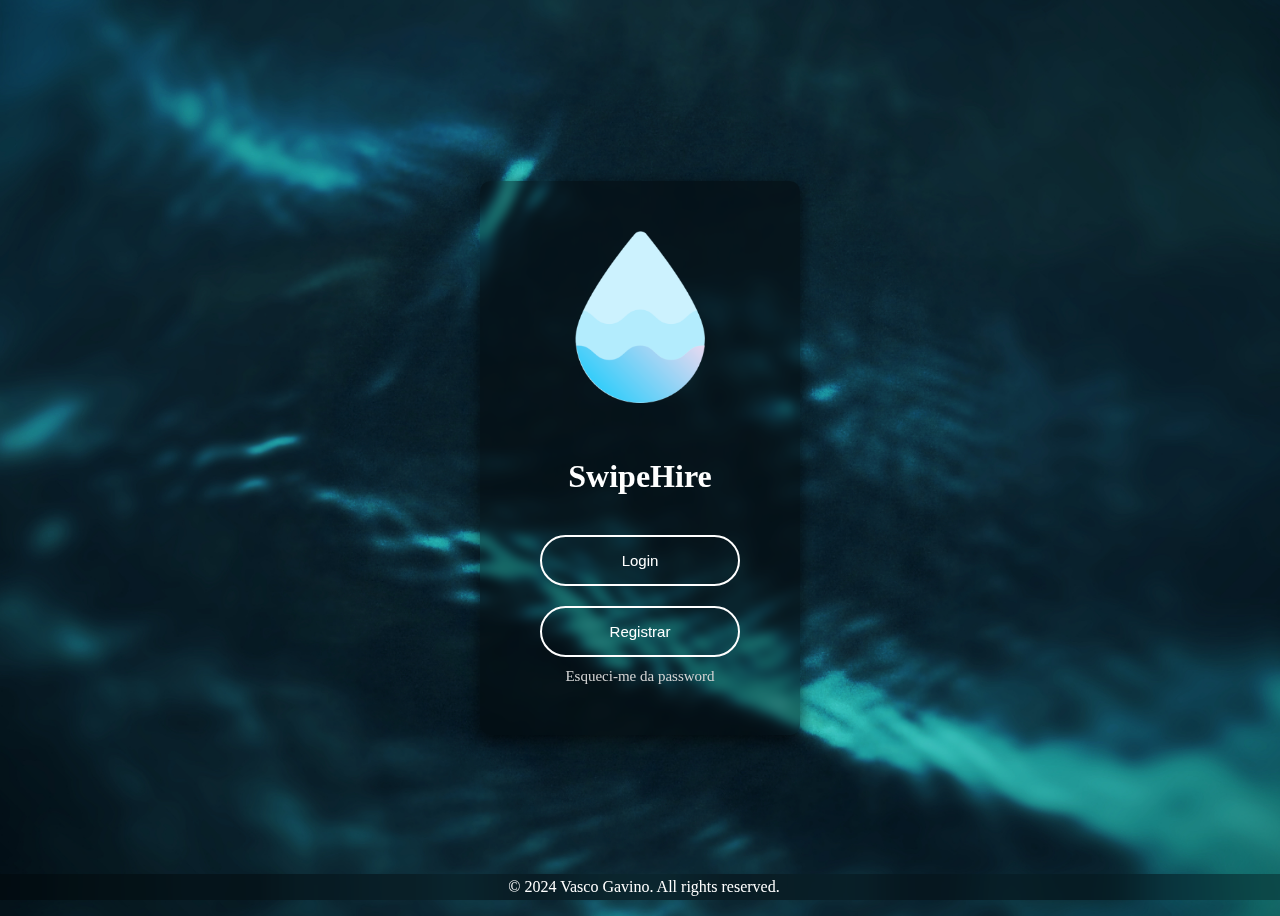
<file: index.html>
<!DOCTYPE html>
<html lang="pt">
  <head>
    <meta charset="UTF-8" />
    <meta name="viewport" content="width=device-width, initial-scale=1.0" />
    <link rel="stylesheet" href="./style/styling.css" />
    <title>Sistema de login</title>
  </head>

  <body>
    <div class="content">
      <div class="box2">
        <div class="logoconteiner">
        <img src="./assets/images/Logo.png" class="logo" />
        </div>
        <h1 id="webtittle">SwipeHire</h1>
        <a href="./login.html"
          ><button class="buttons" role="button" id="buttonsid"><span>Login</span></button>
        </a>
        <br/>
        <a href="./register.html">
            <button class="buttons" role="button" id="buttonsid">
                <span>Registrar</span>
            </button>
        </a>
        <br/>
        <a href="./recoverpassword.html" id="forgotpasword">
          <h7>Esqueci-me da password</h7>
        </a>
      </div>
    </div>
    <footer>© 2024 Vasco Gavino. All rights reserved.</footer>
  </body>
</html>
</file>
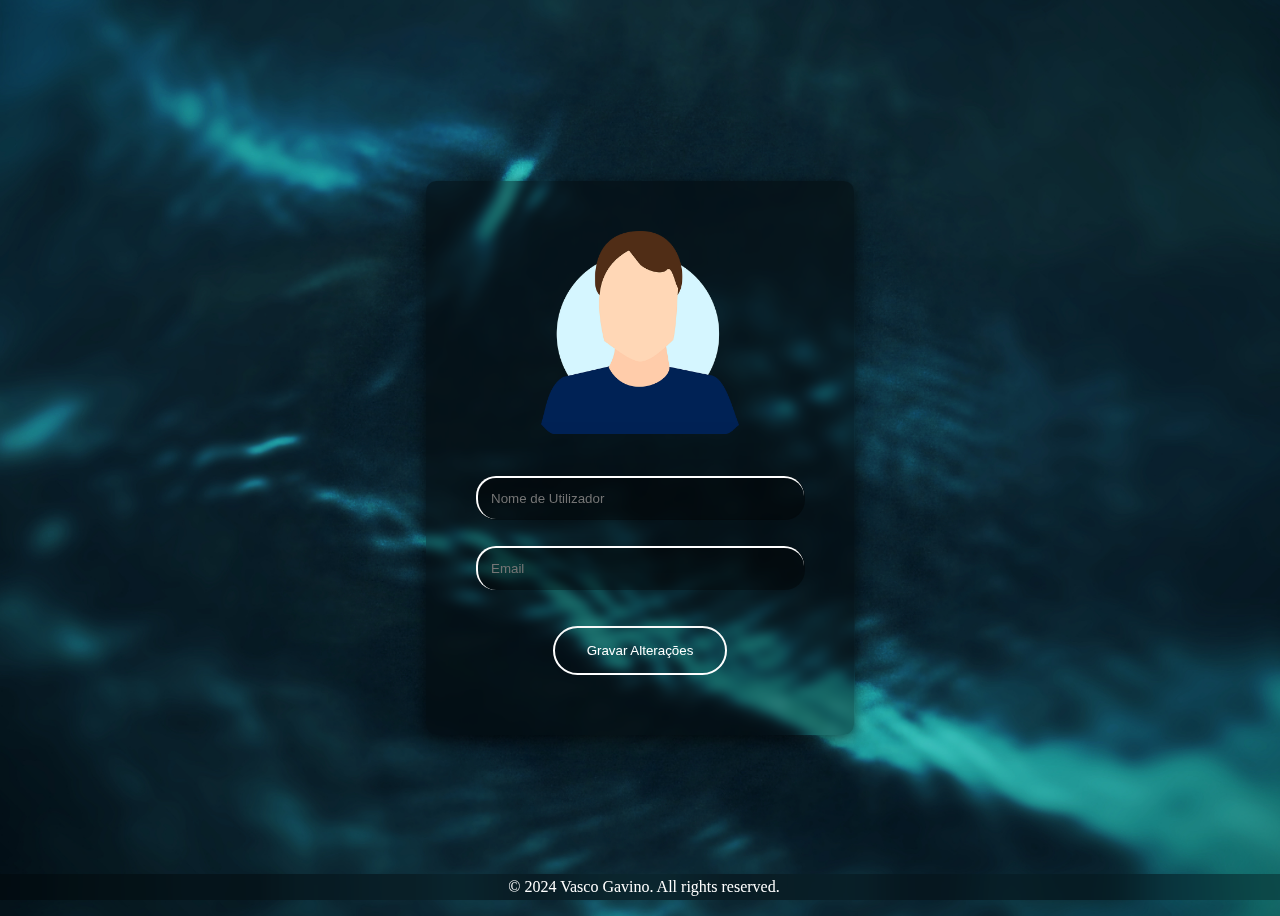
<file: editprofile.html>
<!DOCTYPE html>
<html lang="pt">
  <head>
    <meta charset="UTF-8" />
    <meta name="viewport" content="width=device-width, initial-scale=1.0" />
    <link rel="stylesheet" href="./style/styling.css" />
    <title>SwipeHire</title>
  </head>

  <body>
    <div class="content">
      <div class="box2">
        <a href="./tasks.html">
            <img src="./assets/images/ProfilePictureDefault.png" id="profpicedit" />
            <br>
        </a>
        <br/>
        <form id="formuseredit">
          <input class="logininputs" placeholder="Nome de Utilizador" required/>
          <br/>
          <input class="logininputs" placeholder="Email" type="email" required/>
          <br/>
            <button class="buttons" id="login" role="button" id="buttonsid" type="submit" formaction="./tasks.html">
              <span>Gravar Alterações</span>
            </button>
      </form>
      </div>
    </div>
    <footer>© 2024 Vasco Gavino. All rights reserved.</footer>
  </body>
</html>
</file>
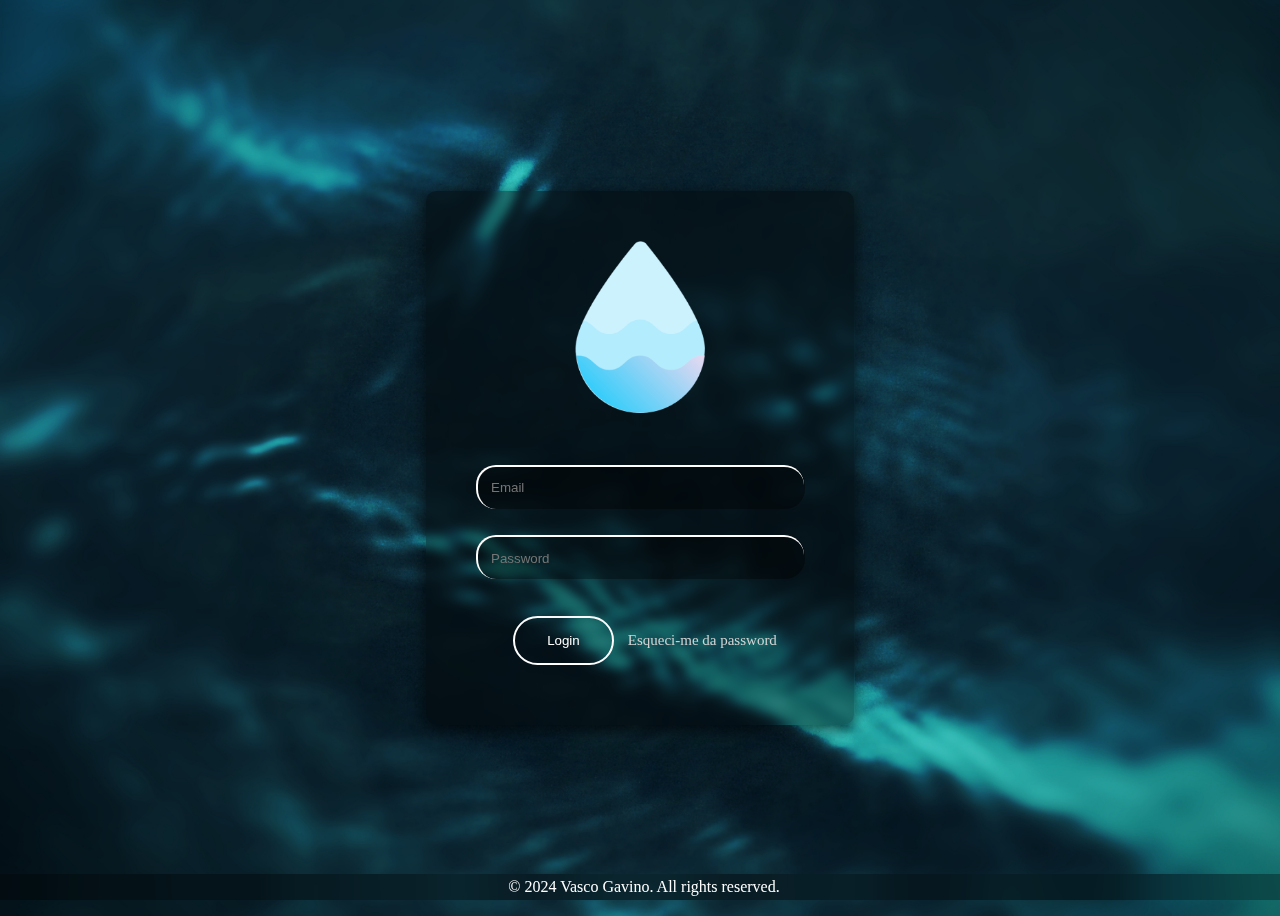
<file: login.html>
<!DOCTYPE html>
<html lang="pt">
  <head>
    <meta charset="UTF-8" />
    <meta name="viewport" content="width=device-width, initial-scale=1.0" />
    <link rel="stylesheet" href="./style/styling.css" />
    <title>SwipeHire</title>
  </head>

  <body>
    <div class="content">
      <div class="box2">
        <a href="./index.html">
          <div class="logoconteiner">
            <img src="./assets/images/Logo.png" class="logo" />
            <div class="overlay">
              <div class="text">Retornar</div>
            </div>
          </div>
        </a>
        <br />
        <form>
          <input class="logininputs" type="email" placeholder="Email" required/>
          <br />
          <input
            class="logininputs"
            placeholder="Password"
            type="password"
            minlength="8"
            required
          />
          <br />
            <button class="buttons" id="login" role="button" id="buttonsid" type="submit" formaction="./tasks.html">
              <span>Login</span>
            </button>
          <a href="./recoverpassword.html" id="forgotpasword" id="buttonsid">
            <h7>Esqueci-me da password</h7>
          </a>
      </form>
      </div>
    </div>
    <footer>© 2024 Vasco Gavino. All rights reserved.</footer>
  </body>
</html>
</file>
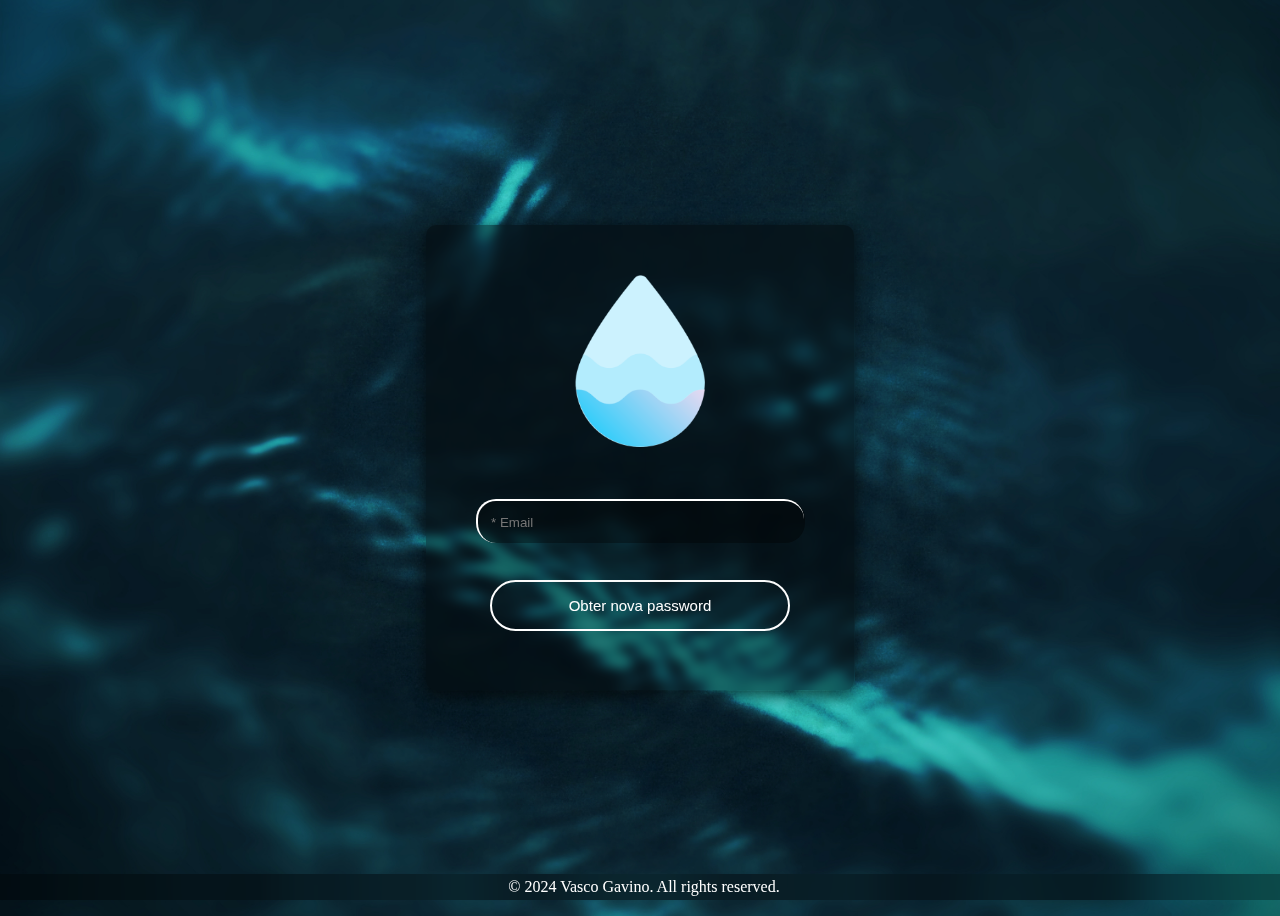
<file: recoverpassword.html>
<!DOCTYPE html>
<html lang="pt">
  <head>
    <meta charset="UTF-8" />
    <meta name="viewport" content="width=device-width, initial-scale=1.0" />
    <link rel="stylesheet" href="./style/styling.css" />
    <title>SwipeHire</title>
  </head>

  <body>
    <div class="content">
      <div class="box2">
        <a href="./index.html">
          <div class="logoconteiner">
            <img src="./assets/images/Logo.png" class="logo" />
            <div class="overlay">
              <div class="text">Retornar</div>
            </div>
          </div>
        </a>
        <br/>
        <form>
          <input
            class="logininputs"
            placeholder="* Email"
            type="email"
            required
          />
          <br/>
          <a href="./recoverpassword.html">
              <button class="btnrecuperar" role="button">
                  <span>Obter nova password</span>
              </button>
          </a>
      </form>
      </div>
    </div>

    <footer>© 2024 Vasco Gavino. All rights reserved.</footer>
  </body>
</html>
</file>
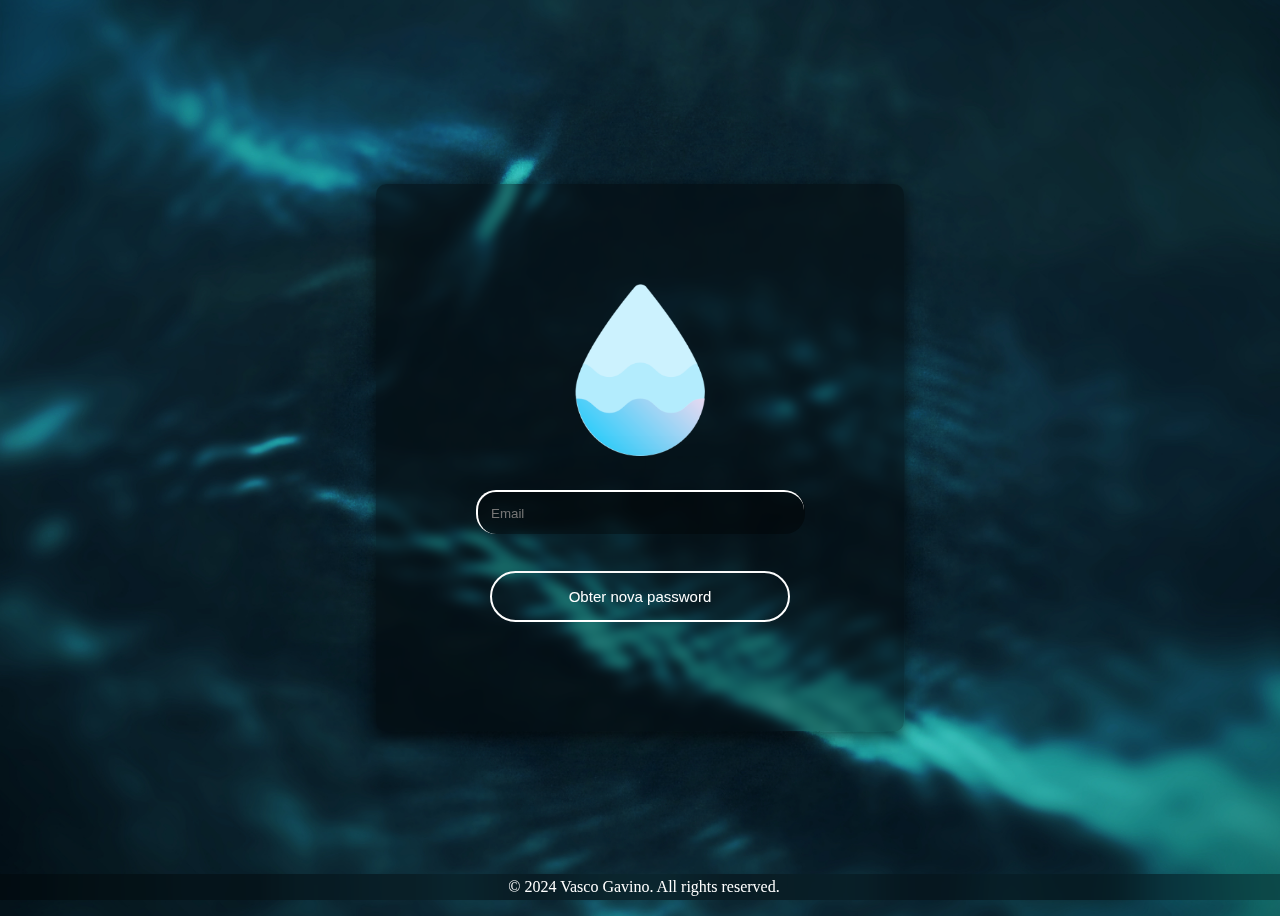
<file: recuperarpassword.html>
<!DOCTYPE html>
<html lang="pt">
    <head>
        <meta charset="UTF-8">
        <meta name="viewport" content="width=device-width, initial-scale=1.0">
        <link rel="stylesheet" href="./styling.css">
        <title>SwipeHire</title>
    </head>

    <body>
        <div class="conteudo">
            <div class="caixalogin">
                <a href="./index.html"><img src="./Logo.png" id="logotipo"></a><br>
                <input class="logininputs" placeholder="Email" type="email" minlength="8"><br>       
                <a href="./recuperarpassword.html"><button class="btnrecuperar" role="button"><span>Obter nova password</span></button></a>
            </div>
        </div>    
        
        <footer>
            © 2024 Vasco Gavino. All rights reserved.
        </footer>
    </body>


</html>
</file>
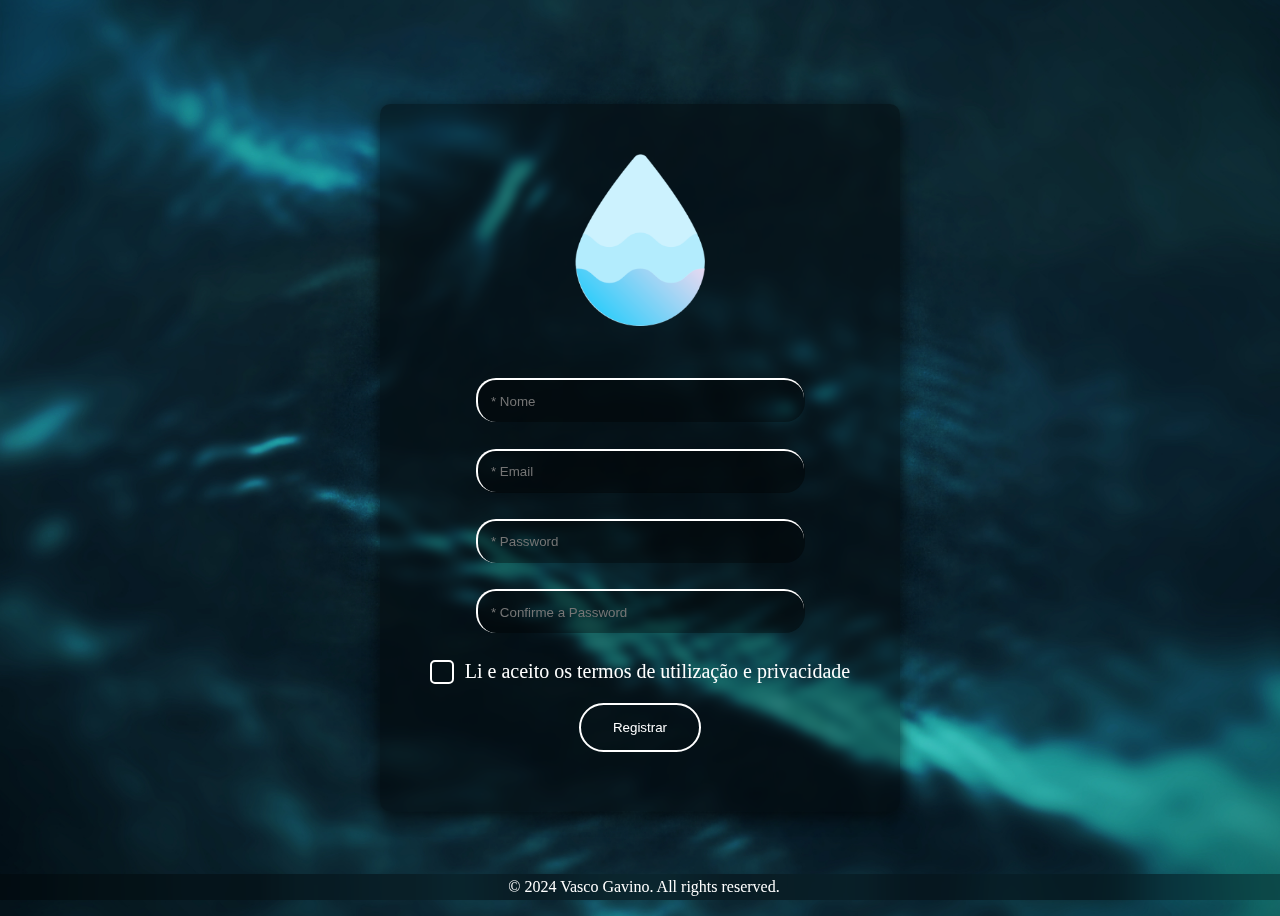
<file: register.html>
<!DOCTYPE html>
<html lang="pt">
  <head>
    <meta charset="UTF-8" />
    <meta name="viewport" content="width=device-width, initial-scale=1.0" />
    <link rel="stylesheet" href="./style/styling.css" />
    <title>SwipeHire</title>
  </head>

  <body>
    <div class="content">
      <div class="box2">
        <a href="./index.html">
          <div class="logoconteiner">
            <img src="./assets/images/Logo.png" class="logo" />
            <div class="overlay">
              <div class="text">Retornar</div>
            </div>
          </div>
        </a>
        <br/>
        <form>
          <input class="logininputs" placeholder="* Nome" required/>
          <br/>
          <input
            class="logininputs"
            placeholder="* Email"
            type="email"
            required
          />
          <br/>
          <input
            class="logininputs"
            placeholder="* Password"
            type="password"
            minlength="8"
            required
          />
          <br/>
          <input
            class="logininputs"
            placeholder="* Confirme a Password"
            type="password"
            minlength="8"
            required
          />
          <br/>
          <label class="boxcheckbox"
            >Li e aceito os termos de utilização e privacidade
            <input type="checkbox" required/>
            <span class="checkmark"></span>
          </label>
          <br/>
          <a href="./register.html">
              <button class="buttons" id="login" role="button">
              <span>Registrar</span>
              </button>
          </a>
      </form>
      </div>
    </div>
    <footer>© 2024 Vasco Gavino. All rights reserved.</footer>
  </body>
</html>
</file>
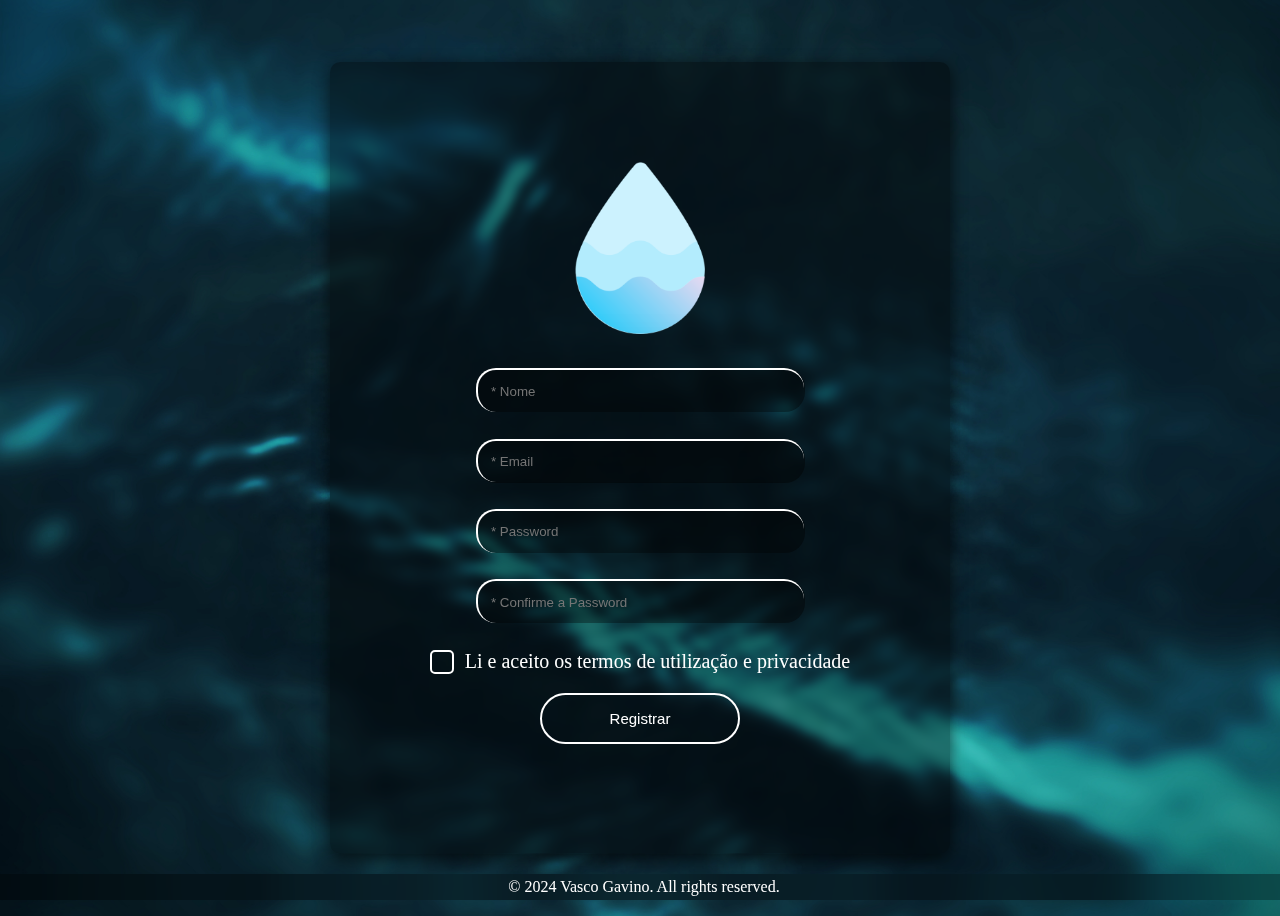
<file: registrar.html>
<!DOCTYPE html>
<html lang="pt">
    <head>
        <meta charset="UTF-8">
        <meta name="viewport" content="width=device-width, initial-scale=1.0">
        <link rel="stylesheet" href="./styling.css">
        <title>SwipeHire</title>
    </head>

    <body>
        <div class="conteudo">
            <div class="caixalogin">
                <a href="./index.html"><img src="./Logo.png" id="logotipo"></a><br>
                <input class="logininputs" placeholder="* Nome"><br>
                <input class="logininputs" placeholder="* Email" type="email" minlength="8"><br>
                <input class="logininputs" placeholder="* Password" type="password" minlength="8"><br>
                <input class="logininputs" placeholder="* Confirme a Password" type="password" minlength="8"><br>
                <label class="caixacheckbox">Li e aceito os termos de utilização e privacidade
                    <input type="checkbox" >
                    <span class="checkmark"></span>
                  </label>
                  <br>
                <a href="./registrar.html"><button class="botao" id="login" role="button"><span>Registrar</span></button></a>
            
                  
                  
                    
                  
                  
                
            </div>
        </div>    
        <footer>
            © 2024 Vasco Gavino. All rights reserved.
        </footer>

    </body>


</html>
</file>
<file: style/styling.css>
body {
  background-image: url("../assets/images/background.jpg");
  background-repeat: no-repeat;
  background-position: center;
  background-size: cover;
  
}
.content {
  width: 100%;
  text-align: center;
  display: flex;
  justify-content: center;
  align-items: center;
  height: 100vh;
  flex-direction: column;
}
a{
  text-decoration: none;
}
input:required:focus:valid {
  background: url("../assets/images/valid.png");
  background-repeat: no-repeat;
  background-position: 85% 50%;
  background-size: 25px;
  background-color: rgba(0, 255, 0, .2);
  border-color: green;
}
input:focus:invalid {
  border-color: red;
  background: url("../assets/images/invalid.png");
  background-repeat: no-repeat;
  background-position: 85% 50%;
  background-size: 25px;
  background-color: rgba(255, 0, 0, .2);
  background-size: 25px;
}
.contenttasks{
  width: 100%;
  height: 100vh;
  display: flex;
  flex-direction: column;
}
#createTaskButton.disabled {
  pointer-events: none;
  background-color: lightgray;
}
.userinfo{
  margin-bottom: 12rem;
}
#sessionconfig{
  right: 10px;
  top: 15px;
  position: absolute;
}
#webtittle {
  color: white;
  margin-bottom: 30px;
}
#taskLimitMessage{
  color: red;
  display: none;
  font-size: 20px;
}
::-webkit-calendar-picker-indicator{
  font-size: 20px;
}

::-ms-reveal {
  filter: invert(100%);
}
.box {
  border: 0px solid rgba(255, 255, 255, 0.2);
  border-radius: 10px;
  box-shadow: 0 4px 15px 0 rgba(0, 0, 0, 0.527), 0 6px 20px 0 rgba(0, 0, 0, 0.19);
  background-color: rgba(0, 0, 0, 0.4);
  backdrop-filter: blur(5px);
  padding: 50%;
}
.box2 {
  border: 0px solid rgba(255, 255, 255, 0.2);
  border-radius: 10px;
  box-shadow: 0 4px 15px 0 rgba(0, 0, 0, 0.527),
    0 6px 20px 0 rgba(0, 0, 0, 0.19);
  background-color: rgba(0, 0, 0, 0.4);
  backdrop-filter: blur(5px);
  padding: 50px;
  margin: 20px;
}
.box3 {
  border: 0px solid rgba(255, 255, 255, 0.2);
  border-radius: 10px;
  box-shadow: 0 4px 15px 0 rgba(0, 0, 0, 0.527),
    0 6px 20px 0 rgba(0, 0, 0, 0.19);
  background-color: rgba(0, 0, 0, 0.4);
  backdrop-filter: blur(5px);
  padding: 50px;
  margin: 20px;
}
.logo {
  width: 130px;
  height: auto;
  margin-bottom: 30px;
}

.logoconteiner {
  position: relative;
  width: 130px; 
  height: auto;
  margin: 0 auto;
  cursor: pointer;
}

.overlay {
  position: absolute;
  top: 0;
  left: 0;
  bottom: 0;
  right: 0;
  margin: 0 auto;
  background-color: transparent;
  color: black;
  font-size: 20px;
  display: flex;
  justify-content: center; 
  align-items: center; 
  opacity: 0; 
  transition: opacity 0.3s ease; 
}

.logoconteiner:hover .overlay {
  opacity: 1; 
}

.logoconteiner img {
  width: 100%; 
  height: auto; 
  transition: filter 0.3s ease; 
}

.logoconteiner:hover img {
  filter: grayscale(100%); 
}
#profilepicture{
  width: 200px;
  height: auto;
  margin-right: 30px;
}
#profpicedit {
  max-width: 200px;
  width: 60%;
  height: auto;
  padding: 0;
  margin: 0;
}
.userinfo{
  display: flex;
  align-items: center;
  margin: 20px;
}
#pen{
  color: white;
  font-size: 30px;
}
#usernametext{
  color: white;
  font-size: 3rem;
}

#handicon{
  color: white;
  margin: 10px;
  font-size: 30px;
}
#forgotpasword {
  color: lightgrey;
  font-size: 15px;
  text-decoration: none;
}
#forgotpasword:hover {
  color: rgb(177, 177, 177);
}
.logininputs {
  width: 300px;
  background-color: transparent;
  padding: 1em;
  margin-bottom: 2em;
  border: none;
  border-left: 2px solid white;
  border-top: 2px solid white;
  border-radius: 20px;
  backdrop-filter: blur(5px);
  box-shadow: 4px 4px 60px rgba(0, 0, 0, 0.2);
  color: #fff;
  font-family: Montserrat, sans-serif;
  font-weight: 500;
  transition: all 0.5s ease-in-out;
  text-shadow: 2px 2px 4px rgba(0, 0, 0, 0.2);
}
#taskTableBody{
  text-align: center;
}
.buttons {
  background-color: transparent;
  color: white;
  border: 2px solid white;
  border-radius: 30px;
  padding: 15px 32px;
  margin: 10px;
  text-decoration: none;
  cursor: pointer;
  transition: all 0.5s;
}
#buttonsid {
  width: 200px;
  font-size: 15px;
}
.buttonsession{
  width: 300px;
  font-size: 20px;
}
#buttontask{
  width: 200px;
  font: 20px;
  float: right;
}
#mytasks{
  color: white;
  font-size: 30px;
  float: left;
}
#newtasktext{
  color: white;
  font-size: 50px;
}
.smallertext{
  color: white;
  font-size: 30px;
}

#smallertextpaddingbottom{
  margin-bottom: 100px;
}
.closebutton{
  right: 5%;
  top: 5%;
  position: absolute;
  width: 50px;
  height: 50px;
  cursor: pointer;
  transition: all ease-in-out 0.3s;
  background: transparent;
  border: 0;
  color: black;
  font-size: 2rem;
  font-weight: bold;
  background-color: white;
  border-radius: 30px;
}
.closebutton:hover{
  color: white;
  background-color: black;
  border: 2px solid white;
  
}
.inputdescription {
  width: 70%;
  height: 25px;
  border-radius: 7px;
}
.inputdate {
  width: 50%;
  height: 25px;
  border-radius: 10px;
  margin-bottom: 20px;
}
.createtask{
  background-color: white;
  position: absolute;
  margin: auto;
  top: 0;
  right: 0;
  bottom: 0;
  left: 0;
  width: 50%;
  height: 80%;
  max-width: 450px;
  max-height: 650px;
  z-index: 1;
  align-content: center;
  border-radius: 25px;
  border: 3px solid rgba(255, 255, 255, 0.644);
  border-radius: 10px;
  box-shadow: 0 4px 15px 0 rgba(0, 0, 0, 0.527), 0 6px 20px 0 rgba(0, 0, 0, 0.19);
  background-color: rgba(0, 0, 0, 0.6);
  backdrop-filter: blur(20px);
  display: none;
  text-align: center;
}
#formuseredit{
  margin-top: 20px;
}
.edittask{
  background-color: white;
  position: absolute;
  margin: auto;
  top: 0;
  right: 0;
  bottom: 0;
  left: 0;
  width: 50%;
  height: 80%;
  max-width: 450px;
  max-height: 650px;
  z-index: 1;
  align-content: center;
  border-radius: 25px;
  border: 3px solid rgba(255, 255, 255, 0.644);
  border-radius: 10px;
  box-shadow: 0 4px 15px 0 rgba(0, 0, 0, 0.527), 0 6px 20px 0 rgba(0, 0, 0, 0.19);
  background-color: rgba(0, 0, 0, 0.6);
  backdrop-filter: blur(20px);
  display: none;
  text-align: center;
}

.btnrecuperar {
  background-color: transparent;
  color: white;
  border: 2px solid white;
  border-radius: 30px;
  padding: 15px 32px;
  margin: 10px;
  font-size: 15px;
  text-decoration: none;
  cursor: pointer;
  width: 300px;
  transition: all 0.2s;
}
.btnrecuperar:hover {
  color: rgb(97, 97, 97);
  border: 2px solid rgb(97, 97, 97);
}
.buttons span {
  cursor: pointer;
  display: inline-block;
  position: relative;
  transition: 0.5s;
}

.buttons span:after {
  content: "\00bb";
  position: absolute;
  opacity: 0;
  top: 0;
  right: -20px;
  transition: 0.5s;
}
.buttons:hover span {
  padding-right: 25px;
}
.buttons:hover span:after {
  opacity: 1;
  right: 0;
}
footer {
  position: fixed;
  left: 0;
  bottom: 0;
  width: 100%;
  background-color: rgba(0, 0, 0, 0.3);
  backdrop-filter: blur(20px);
  color: white;
  text-align: center;
  padding: 4px;
}
.boxcheckbox {
  display: inline-block;
  position: relative;
  padding-left: 35px;
  cursor: pointer;
  font-size: 20px;
  color: white;
  margin-bottom: 10px;
}

.boxcheckbox input {
  position: absolute;
  opacity: 0;
  cursor: pointer;
  height: 0;
  width: 0;
}

.checkmark {
  position: absolute;
  top: 0;
  left: 0;
  height: 20px;
  width: 20px;
  background-color: transparent;
  border: 2px solid white;
  border-radius: 5px;
}

.boxcheckbox:hover input ~ .checkmark {
  background-color: #050505;
}

.boxcheckbox input:checked ~ .checkmark {
  background-color: #000000;
}

.checkmark:after {
  content: "";
  position: absolute;
  display: none;
}

.boxcheckbox input:checked ~ .checkmark:after {
  display: block;
}

.boxcheckbox .checkmark:after {
  left: 6px;
  top: 2px;
  width: 5px;
  height: 10px;
  border: solid white;
  border-width: 0 3px 3px 0;
  -webkit-transform: rotate(45deg);
  -ms-transform: rotate(45deg);
  transform: rotate(45deg);
}

th, td {
  border:1px solid black;
  background-color: rgb(240, 240, 240);
  padding: 8px;
}
table{
  border-collapse: collapse;
}
thead th {
  width: 80%;
}
#tables_tasks{
  margin-top: 5rem;
  width: 100%;
  padding: 10px;
  font-size: 20px;
}
#cell_highlight{
  font-style: bold;
  font-size: 25px;
}

@media (max-width: 800px) {
  .createtask{
    width: 95%;
    height: 80%;
  }
  .edittask{
    width: 95%;
    height: 80%;
  }
  .logininputs{
    width: 50%;
    max-width: 300px;
  }
  #sessionconfig {
    width: 100%;
    display: flex;
    justify-content: center;
    right: 0px;
    top: 5px;
}  
  #createtaskdiv {
    display: flex;
    flex-direction: column;
    justify-content: center; 
    align-items: center; 
    text-align: center;
  }

  
  #profilepicture {
    display: block;
    margin: 0 auto;
    margin-top: 100px;

  }
  .table-container {
    display: flex;
    justify-content: center;
  }
  
  #usernametext, #handicon, table thead tr{
    display: none;
  }
 

  #mytasks {
    font-size: 3rem; 
    margin: 0px;
  }
  
  #buttontask {
    margin-top: 15px; 
  }
  table {
    width: 100%;
  }
 
  table tr{
    display: block;
    margin-bottom: 20px;
  }

  table th, table td{
    padding: .5em;
  }

  table td{
    margin: 0;
    display: block;
    text-align: right;
    font-size: 1em;
    border: 3px solid black;
  }

  table td:before{
    content: attr(data-label) ": ";
    font-weight: 600;
    font-size: 20px;
    float: left;
  }
 #tables_tasks {
  margin: 5rem auto; 
  width: 80%; 
  font-size: 20px;
}
  .contenttasks {
    width: 100%;
    height: 100vh; 
    padding: 0;
    flex-direction: column;
    overflow-x: hidden; 
  }
  html,
  body {
      overflow-x: hidden;
      width: 100%;
      height: 100%;
      margin: 0; 
      overflow-x: hidden; 
  }
  .box {
    height: 100%;
    width: 100%;
  }
  .box2 {
    height: 100%;
    width: 100%;
    margin: 0px;
    padding: 0px;
    padding-top: 50%;
    padding-bottom: 50%;
    flex-direction: column;
  }
  .box3{
    height: 100%;
    width: 100%;
    margin: 0px;
    padding: 0px;
    flex-direction: column;
  }
  .userinfo{
    margin: 20px;
    padding: 0px;
  }
  #forgotpasword {
    margin-top: 10px;
    text-align: center;
    display: block;
  }
  .content {
    width: 100%;
  }
  body {
    width: 100%;
    height: 100%;
    margin: 0px;
  }
  #logo {
    padding-top: 15vw;
  }
  .boxcheckbox {
    margin-bottom: 10px;
    font-size: 15px;
  }
 
}

@media (max-width: 550px){
.createtask {
    height: 100%;
}
.edittask{
  height: 100%;
}
}
</file>
<file: styling.css>
body {
  background-image: url('./Fundo.jpg');
  background-repeat: no-repeat;
  background-position: center;
  background-size: cover;
}
.conteudo {
  width: 100%;
  text-align: center;
  display: flex;
  justify-content: center;
  align-items: center;
  height: 100vh;
  flex-direction: column;
}
#titulosite{
  color: white;
  margin-bottom: 30px;
}
.caixa{
  border: 0px solid rgba(255, 255, 255, .2);
  border-radius: 10px;
  box-shadow: 0 4px 15px 0 rgba(0, 0, 0, 0.527), 0 6px 20px 0 rgba(0, 0, 0, 0.19);
  background-color: rgba(0, 0, 0, .4);
  backdrop-filter: blur(5px);
  padding: 100px;
}
.caixalogin{
  border: 0px solid rgba(255, 255, 255, .2);
  border-radius: 10px;
  box-shadow: 0 4px 15px 0 rgba(0, 0, 0, 0.527), 0 6px 20px 0 rgba(0, 0, 0, 0.19);
  background-color: rgba(0, 0, 0, .4);
  backdrop-filter: blur(5px);
  padding: 100px;
  margin: 50px;
}
.textoinputs{
  color: white;
  font-size: medium;
}
#logotipo{
  width: 130px;
  height: auto;
  margin-bottom: 30px;
}
#esqueci{
  color: lightgrey;
  font-size: 15px;
  text-decoration: none;
}
#esqueci:hover {
  color: rgb(177, 177, 177);
}
.logininputs{
  width: 300px;
  background-color: transparent;
  padding: 1em;
  margin-bottom: 2em;
  border: none;
  border-left: 2px solid white;
  border-top: 2px solid white;
  border-radius: 20px;
  backdrop-filter: blur(5px);
  box-shadow: 4px 4px 60px rgba(0,0,0,0.2);
  color: #fff;
  font-family: Montserrat, sans-serif;
  font-weight: 500;
  transition: all .5s ease-in-out;
  text-shadow: 2px 2px 4px rgba(0,0,0,0.2);
}
.botao {
  background-color: transparent;
  color: white;
  border: 2px solid white;
  border-radius: 30px;
  padding: 15px 32px;
  margin: 10px;
  font-size: 15px;
  text-decoration: none;
  cursor: pointer;
  width: 200px;
  transition: all 0.5s;
}
.btnrecuperar {
  background-color: transparent;
  color: white;
  border: 2px solid white;
  border-radius: 30px;
  padding: 15px 32px;
  margin: 10px;
  font-size: 15px;
  text-decoration: none;
  cursor: pointer;
  width: 300px;
  transition: all 0.2s;
}
.btnrecuperar:hover{
  color: rgb(97, 97, 97);
  border: 2px solid rgb(97, 97, 97);
}
.botao span {
  cursor: pointer;
  display: inline-block;
  position: relative;
  transition: 0.5s;
}
.botao span:after {
  content: '\00bb';
  position: absolute;
  opacity: 0;
  top: 0;
  right: -20px;
  transition: 0.5s;
}
.botao:hover span {
  padding-right: 25px;
}
.botao:hover span:after {
  opacity: 1;
  right: 0;
}
footer {
  position: fixed;
  left: 0;
  bottom: 0;
  width: 100%;
  background-color: rgba(0, 0, 0, .3);
  backdrop-filter: blur(20px);
  color: white;
  text-align: center;
  padding: 4px;
}
.caixacheckbox {
  display: inline-block;
  position: relative;
  padding-left: 35px;
  cursor: pointer;
  font-size: 20px;
  color: white;
  margin-bottom: 10px;
}
/* Esconder a checkbox que o browser tem por default */
.caixacheckbox input {
  position: absolute;
  opacity: 0;
  cursor: pointer;
  height: 0;
  width: 0;
}
/* Criar a checkbox customizada */
.checkmark {
  position: absolute;
  top: 0;
  left: 0;
  height: 20px;
  width: 20px;
  background-color: transparent;
  border: 2px solid white;
  border-radius: 5px;
}
/* O que fazer ao passar o rato em cima */
.caixacheckbox:hover input ~ .checkmark {
  background-color: #050505;
}
/* Quando clicada modificar o fundo*/
.caixacheckbox input:checked ~ .checkmark {
  background-color: #000000;
}
/* Criar o checkmark*/
.checkmark:after {
  content: "";
  position: absolute;
  display: none;
}
/* Mostar o chekmark*/
.caixacheckbox input:checked ~ .checkmark:after {
  display: block;
}
/* Customizar o checkmark*/
.caixacheckbox .checkmark:after {
  left: 6px;
  top: 2px;
  width: 5px;
  height: 10px;
  border: solid white;
  border-width: 0 3px 3px 0;
  -webkit-transform: rotate(45deg);
  -ms-transform: rotate(45deg);
  transform: rotate(45deg);
}
@media (max-width: 800px) {
  html, body {
      overflow-x: hidden;
 }
  .caixa{
      height: 100%;
      width: 100%;
 }
  .caixalogin{
      height: 100%;
      width: 100%;
      margin: 0px;
      flex-direction: column;
 }
  #esqueci {
      margin-top: 10px;
      text-align: center;
      display: block;
 }
  .conteudo{
      width: 100%;
 }
  body{
      width: 100%;
      height: 100%;
      margin: 0px;
 }
  #logotipo{
      padding-top: 15vw;
 }
  .caixacheckbox{
      margin-bottom: 10px;
      font-size: 15px;
 }
}
</file>
